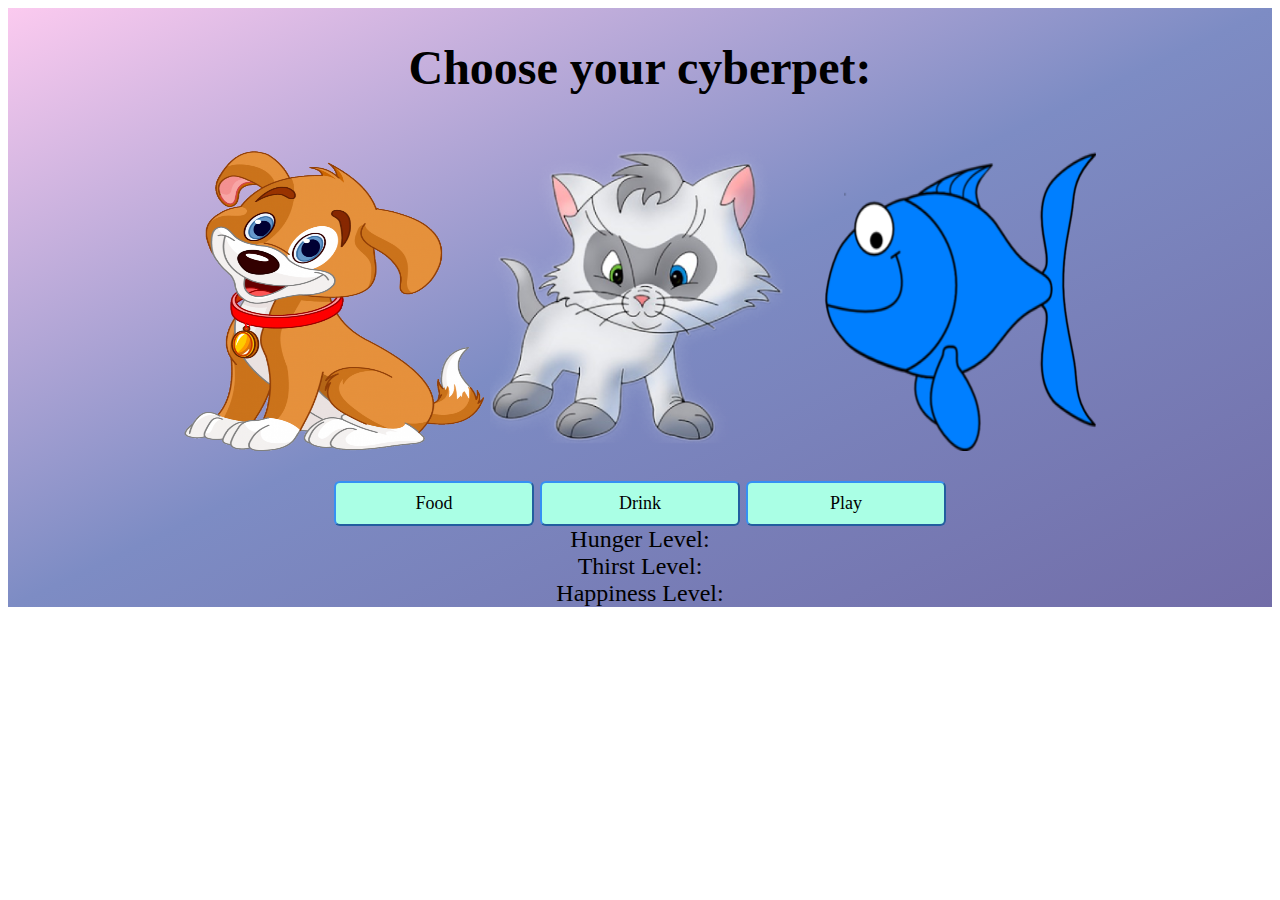
<file: cyberpet/index.html>
<!DOCTYPE html>
<html lang="en">

<head>
    <meta charset="UTF-8">
    <meta name="viewport" content="width=device-width, initial-scale=1.0">
    <title>Cyberpet!</title>
    <link rel="stylesheet" href="style.css">
</head>

<body>
    <div class="wrapper">
        <h1 id="title">Choose your cyberpet:</h1>
        <p class="mainBody">
            <img id="dogPic" src="dog.png" height=300px width=300px>
            <img id="catPic" src="cat.png" height=300px width=300px>
            <img id="fishPic" src="fish.png" height=300px width=300px>
        </p>

        <div class="buttons">
            <button id="foodButton">Food</button>
            <button id="drinkButton">Drink</button>
            <button id="playButton">Play</button>
        </div>

        <div class="care">
            Hunger Level: <span id="hungerLevel"> </span>
            <br>
            Thirst Level: <span id="thirstLevel"> </span>
            <br>
            Happiness Level: <span id="happinessLevel"> </span>
        </div>

    </div>
</body>
<script src="pet.js"></script>

</html>
</file>
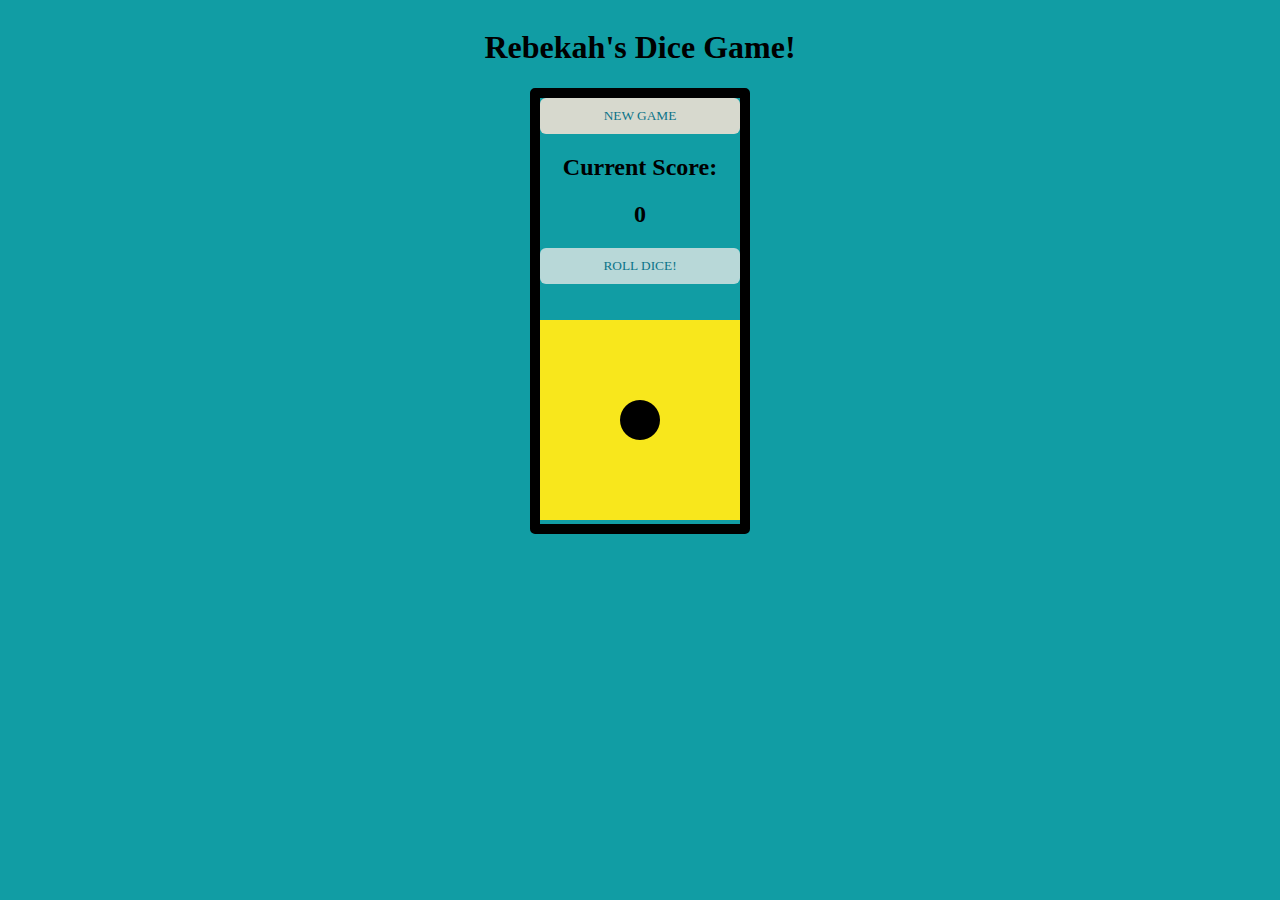
<file: dicegame/index.html>
<!DOCTYPE html>
<html lang="en">
<head>
    <meta charset="UTF-8">
    <meta name="viewport" content="width=device-width, initial-scale=1.0">
    <title>Dice Game</title>
    <link rel="stylesheet" href="main.css">
</head>
<body>
    <div class="wrapper">
        <h1>Rebekah's Dice Game!</h1>
        <div class="game">
            <button id="newGame">New Game</button>
            <h2>Current Score:</h2>
            <h2 id="currentScore">0</h2>
            <button id="roll">Roll Dice!</button>
            <br>
            <br>
            <br>
            <img id="diceImg" src="img/dice1.png">
        </div>
    </div>
    <script src="script.js"></script>
</body>
</html>
</file>
<file: cyberpet/style.css>
.wrapper{
    display: flex;
    border: none;
    flex-flow: column nowrap;
    justify-content: center;
    align-items: center;
    text-align: center;
    height:100%;
    width: 100%;
    background-color:#FBCAEF;
    background-image: linear-gradient(to bottom right,#FBCAEF,#7D8CC4,#726DA8);
    font-family: 'Permanent Marker', cursive;
    font-size: x-large;
    font-weight: 500;
    margin: 0, 0, 0, 0;
}
/* .h1{
    font-family: 'Permanent Marker', cursive;
} */

#foodButton{
    background-color: #AAFFE5;
    border-radius: 6px;
    border-color: #3590F3;
    width: 200px;
    padding: 10px;
    font-family: 'Permanent Marker', cursive;
    font-size: large;
}
#drinkButton{
    background-color: #AAFFE5;
    border-radius: 6px;
    border-color: #3590F3;
    width: 200px;
    padding: 10px;
    font-family: 'Permanent Marker', cursive;
    font-size: large;
}
#playButton{
    background-color: #AAFFE5;
    border-radius: 6px;
    border-color:#3590F3;
    width: 200px;
    padding: 10px;
    font-family: 'Permanent Marker', cursive;
    font-size: large;
}
</file>
<file: dicegame/main.css>
*{
    background-color: #119DA4;
    font-family: 'Pangolin', cursive;
}
.game{
    border: solid black 10px;
    border-radius: 5px;
}
.wrapper{
    display: flex;
    flex-flow: column nowrap;
    justify-content: center;
    align-items: center;
    text-align: center;
}
#newGame{
    background-color: #D7D9CE;
    border-radius: 6px;
    border: none;
    color: #0C7489;
    padding: 10px;
    text-transform: uppercase;
    width: 200px;
    cursor: pointer;
}
#roll{
    background-color: #B8D8D8;
    border-radius: 6px;
    border: none;
    color: #0C7489;
    padding: 10px;
    text-transform: uppercase;
    width: 200px;
    cursor: pointer;
}
.currentScore{
    border: 1px gray;
}
</file>
